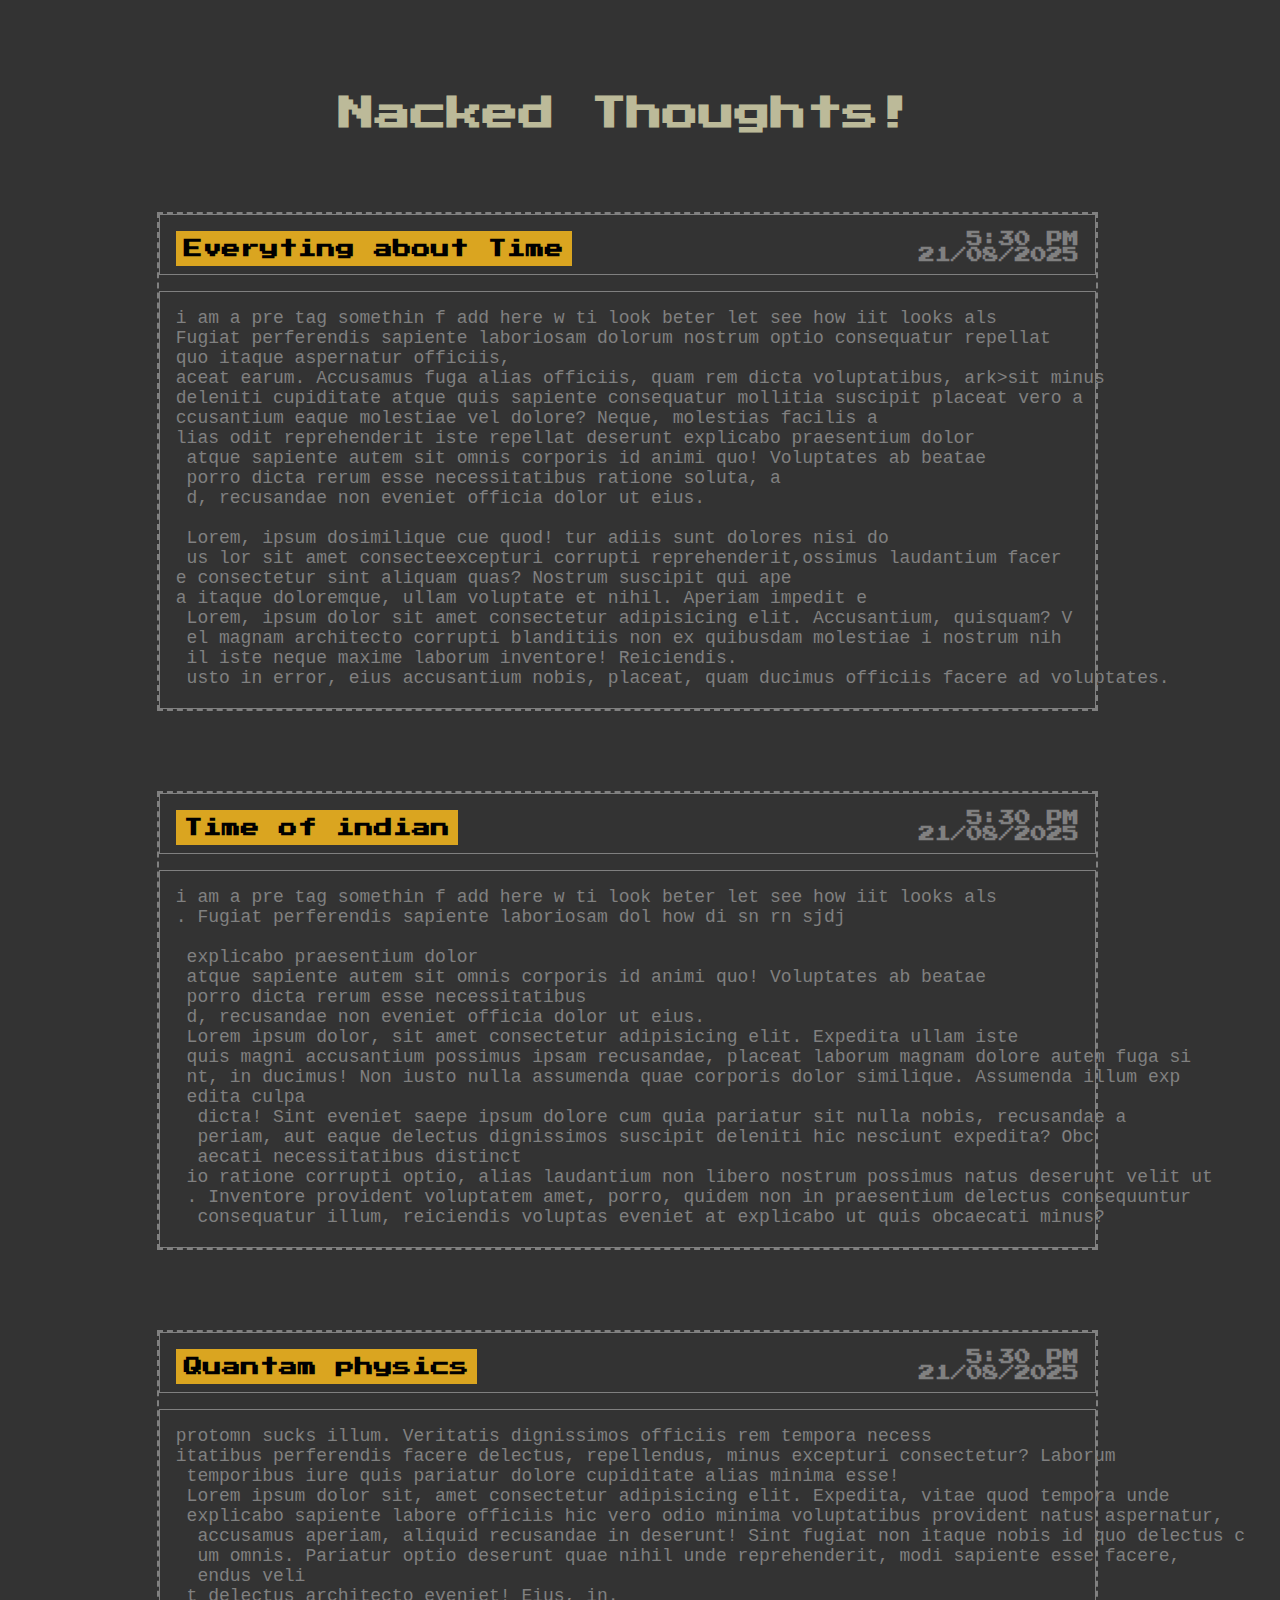
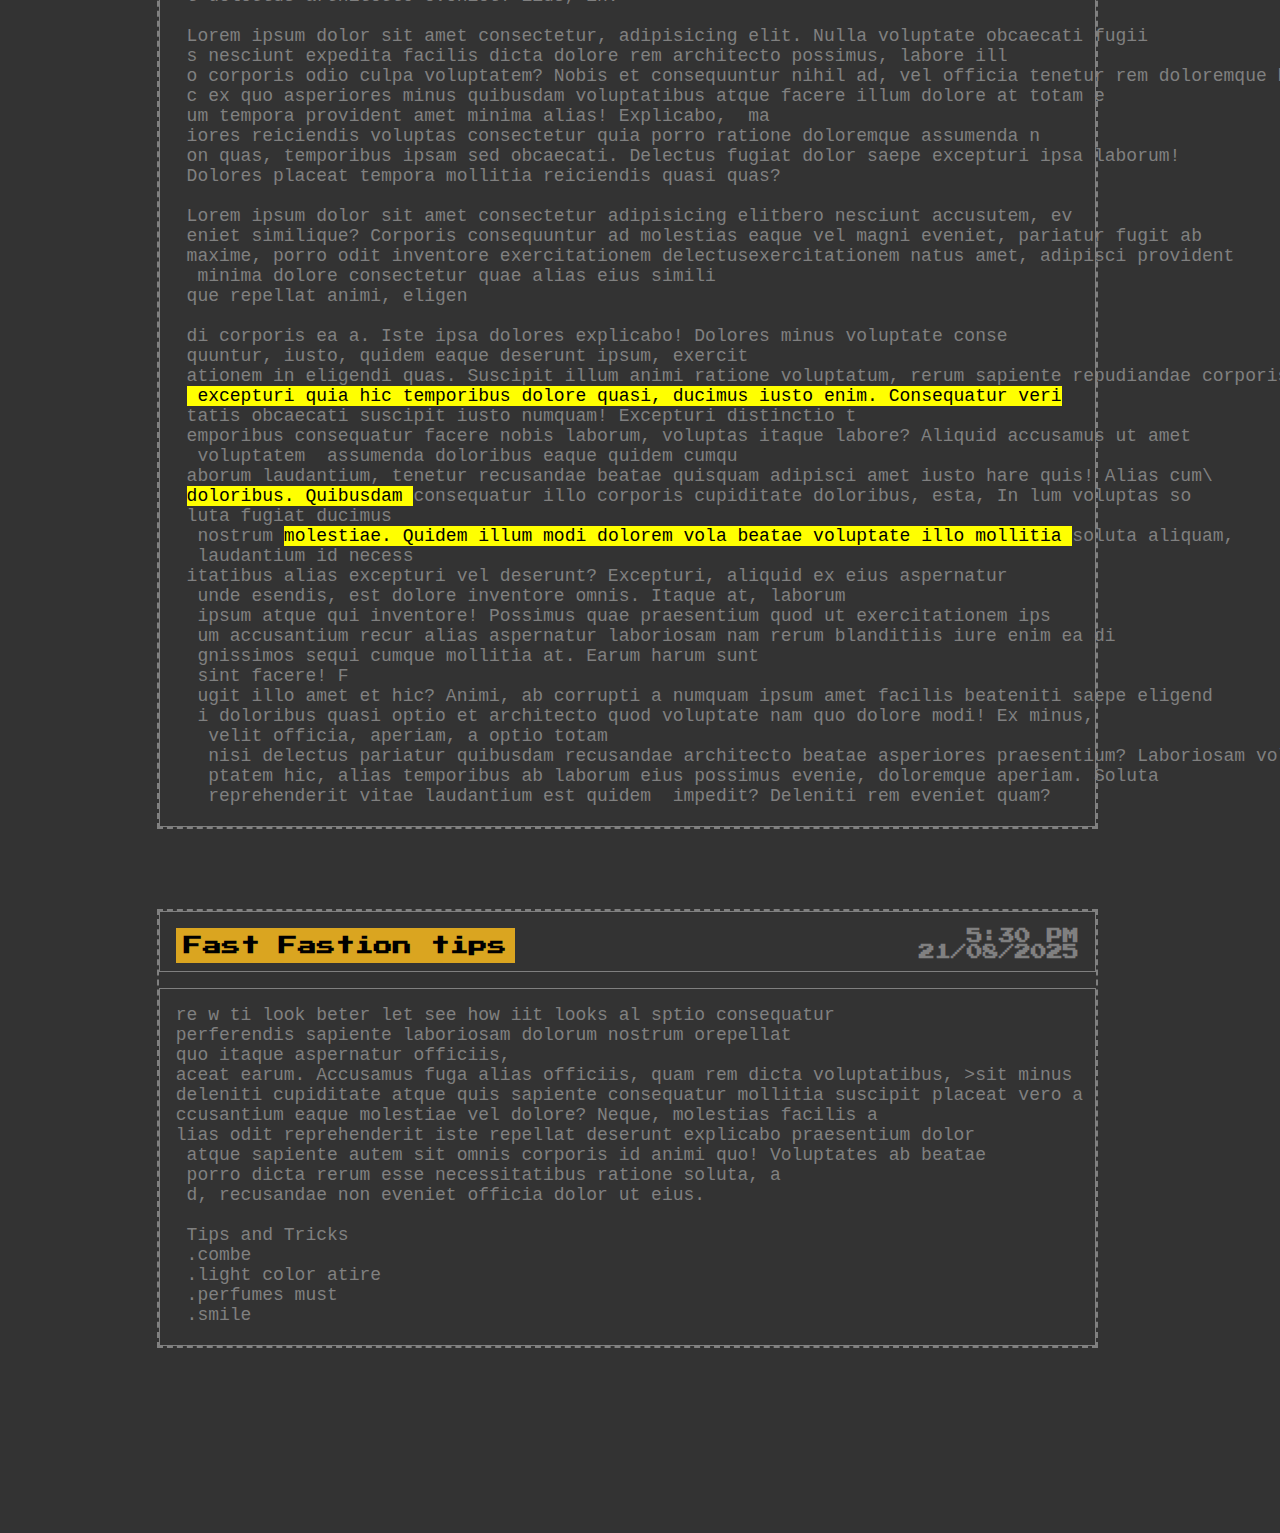
<file: notes/notes.html>
<!DOCTYPE html>
<html lang="en">

<head>
    <meta charset="UTF-8">
    <meta name="viewport" content="width=device-width, initial-scale=1.0">
    <link rel="shortcut icon" href="../favicons/web/favicon.ico" type="image/x-icon">
    <title>Notes</title>
    <link rel="stylesheet" href="../css/notes.css">
</head>

<body>
    <header>
        <div class="header">
            <h2> Nacked Thoughts!</h2>
        </div>
    </header>

    <main>
        <div class="main">
            <div class="blog">
                <!-- blog 1 -->

                <div class="blog-container">
                    <div class="blog-header">
                        <h3 class="blog-title">Everyting about Time </h3>

                        <div class="blog-date">
                            <h4>5:30 PM</h4>
                            <h4>21/08/2025</h4>
                        </div>

                    </div>

                    <div class="blog-content">
<pre>i am a pre tag somethin f add here w ti look beter let see how iit looks als
Fugiat perferendis sapiente laboriosam dolorum nostrum optio consequatur repellat 
quo itaque aspernatur officiis,
aceat earum. Accusamus fuga alias officiis, quam rem dicta voluptatibus, ark>sit minus 
deleniti cupiditate atque quis sapiente consequatur mollitia suscipit placeat vero a
ccusantium eaque molestiae vel dolore? Neque, molestias facilis a 
lias odit reprehenderit iste repellat deserunt explicabo praesentium dolor 
 atque sapiente autem sit omnis corporis id animi quo! Voluptates ab beatae  
 porro dicta rerum esse necessitatibus ratione soluta, a
 d, recusandae non eveniet officia dolor ut eius.

 Lorem, ipsum dosimilique cue quod! tur adiis sunt dolores nisi do
 us lor sit amet consecteexcepturi corrupti reprehenderit,ossimus laudantium facer
e consectetur sint aliquam quas? Nostrum suscipit qui ape
a itaque doloremque, ullam voluptate et nihil. Aperiam impedit e
 Lorem, ipsum dolor sit amet consectetur adipisicing elit. Accusantium, quisquam? V
 el magnam architecto corrupti blanditiis non ex quibusdam molestiae i nostrum nih
 il iste neque maxime laborum inventore! Reiciendis.
 usto in error, eius accusantium nobis, placeat, quam ducimus officiis facere ad voluptates.
                    </pre>

                    </div>

                </div>
                <!-- blog 1 end -->
                <!-- blog 2 -->

                 <div class="blog-container">
                    <div class="blog-header">
                        <h3 class="blog-title"> Time of indian </h3>
                         <div class="blog-date">
                            <h4>5:30 PM</h4>
                            <h4>21/08/2025</h4>
                        </div>
                    </div>

                    <div class="blog-content">
                        <pre>i am a pre tag somethin f add here w ti look beter let see how iit looks als
. Fugiat perferendis sapiente laboriosam dol how di sn rn sjdj <s>

</s> explicabo praesentium dolor 
 atque sapiente autem sit omnis corporis id animi quo! Voluptates ab beatae  
 porro dicta rerum esse necessitatibus
 d, recusandae non eveniet officia dolor ut eius.
 Lorem ipsum dolor, sit amet consectetur adipisicing elit. Expedita ullam iste 
 quis magni accusantium possimus ipsam recusandae, placeat laborum magnam dolore autem fuga si
 nt, in ducimus! Non iusto nulla assumenda quae corporis dolor similique. Assumenda illum exp
 edita culpa
  dicta! Sint eveniet saepe ipsum dolore cum quia pariatur sit nulla nobis, recusandae a
  periam, aut eaque delectus dignissimos suscipit deleniti hic nesciunt expedita? Obc
  aecati necessitatibus distinct
 io ratione corrupti optio, alias laudantium non libero nostrum possimus natus deserunt velit ut
 . Inventore provident voluptatem amet, porro, quidem non in praesentium delectus consequuntur
  consequatur illum, reiciendis voluptas eveniet at explicabo ut quis obcaecati minus?
                    </pre>

                    </div>
                </div>

                <!-- blog 2 end -->

                <!-- blog 3 -->

                 <div class="blog-container">
                    <div class="blog-header">
                        <h3 class="blog-title">Quantam physics</h3>
                         <div class="blog-date">
                            <h4>5:30 PM</h4>
                            <h4>21/08/2025</h4>
                        </div>
                    </div>

                    <div class="blog-content">
                        <pre>protomn sucks illum. Veritatis dignissimos officiis rem tempora necess
itatibus perferendis facere delectus, repellendus, minus excepturi consectetur? Laborum
 temporibus iure quis pariatur dolore cupiditate alias minima esse!
 Lorem ipsum dolor sit, amet consectetur adipisicing elit. Expedita, vitae quod tempora unde 
 explicabo sapiente labore officiis hic vero odio minima voluptatibus provident natus aspernatur,
  accusamus aperiam, aliquid recusandae in deserunt! Sint fugiat non itaque nobis id quo delectus c
  um omnis. Pariatur optio deserunt quae nihil unde reprehenderit, modi sapiente esse facere, 
  endus veli
 t delectus architecto eveniet! Eius, in.

 Lorem ipsum dolor sit amet consectetur, adipisicing elit. Nulla voluptate obcaecati fugii
 s nesciunt expedita facilis dicta dolore rem architecto possimus, labore ill
 o corporis odio culpa voluptatem? Nobis et consequuntur nihil ad, vel officia tenetur rem doloremque hi
 c ex quo asperiores minus quibusdam voluptatibus atque facere illum dolore at totam e
 um tempora provident amet minima alias! Explicabo,  ma
 iores reiciendis voluptas consectetur quia porro ratione doloremque assumenda n
 on quas, temporibus ipsam sed obcaecati. Delectus fugiat dolor saepe excepturi ipsa laborum! 
 Dolores placeat tempora mollitia reiciendis quasi quas?

 Lorem ipsum dolor sit amet consectetur adipisicing elitbero nesciunt accusutem, ev
 eniet similique? Corporis consequuntur ad molestias eaque vel magni eveniet, pariatur fugit ab 
 maxime, porro odit inventore exercitationem delectusexercitationem natus amet, adipisci provident
  minima dolore consectetur quae alias eius simili
 que repellat animi, eligen
 
 di corporis ea a. Iste ipsa dolores explicabo! Dolores minus voluptate conse
 quuntur, iusto, quidem eaque deserunt ipsum, exercit
 ationem in eligendi quas. Suscipit illum animi ratione voluptatum, rerum sapiente repudiandae corporis 
 <mark> excepturi quia hic temporibus dolore quasi, ducimus iusto enim. Consequatur veri</mark>
 tatis obcaecati suscipit iusto numquam! Excepturi distinctio t
 emporibus consequatur facere nobis laborum, voluptas itaque labore? Aliquid accusamus ut amet
  voluptatem  assumenda doloribus eaque quidem cumqu
 aborum laudantium, tenetur recusandae beatae quisquam adipisci amet iusto hare quis! Alias cum\
 <mark>doloribus. Quibusdam </mark>consequatur illo corporis cupiditate doloribus, esta, In lum voluptas so
 luta fugiat ducimus
  nostrum <mark>molestiae. Quidem illum modi dolorem vola beatae voluptate illo mollitia </mark>soluta aliquam, 
  laudantium id necess
 itatibus alias excepturi vel deserunt? Excepturi, aliquid ex eius aspernatur
  unde esendis, est dolore inventore omnis. Itaque at, laborum
  ipsum atque qui inventore! Possimus quae praesentium quod ut exercitationem ips
  um accusantium recur alias aspernatur laboriosam nam rerum blanditiis iure enim ea di
  gnissimos sequi cumque mollitia at. Earum harum sunt 
  sint facere! F
  ugit illo amet et hic? Animi, ab corrupti a numquam ipsum amet facilis beateniti saepe eligend
  i doloribus quasi optio et architecto quod voluptate nam quo dolore modi! Ex minus,
   velit officia, aperiam, a optio totam
   nisi delectus pariatur quibusdam recusandae architecto beatae asperiores praesentium? Laboriosam volu
   ptatem hic, alias temporibus ab laborum eius possimus evenie, doloremque aperiam. Soluta 
   reprehenderit vitae laudantium est quidem  impedit? Deleniti rem eveniet quam?
                    </pre>
                    
                    </div>

                </div>
                <!-- blog 3 end -->

                <!-- blog 4 -->

                 <div class="blog-container">
                    <div class="blog-header">
                        <h3 class="blog-title">Fast Fastion tips</h3>
                         <div class="blog-date">
                            <h4>5:30 PM</h4>
                            <h4>21/08/2025</h4>
                        </div>
                    </div>

                    <div class="blog-content">
<pre>re w ti look beter let see how iit looks al sptio consequatur 
perferendis sapiente laboriosam dolorum nostrum orepellat 
quo itaque aspernatur officiis,
aceat earum. Accusamus fuga alias officiis, quam rem dicta voluptatibus, >sit minus 
deleniti cupiditate atque quis sapiente consequatur mollitia suscipit placeat vero a
ccusantium eaque molestiae vel dolore? Neque, molestias facilis a
lias odit reprehenderit iste repellat deserunt explicabo praesentium dolor 
 atque sapiente autem sit omnis corporis id animi quo! Voluptates ab beatae  
 porro dicta rerum esse necessitatibus ratione soluta, a
 d, recusandae non eveniet officia dolor ut eius.

 Tips and Tricks
 .combe
 .light color atire
 .perfumes must
 .smile

</pre>
                    
                    </div>

                </div>
                <!-- blog 4 end -->

            </div>
        </div>
    </main>

</body>

</html>
</file>
<file: css/notes.css>
@import url('https://fonts.googleapis.com/css2?family=Press+Start+2P&family=VT323&display=swap');

*{
    padding:0px;
    margin:0px;
    box-sizing: border-box;
}

:root{
    --color-dark: #333;
    --font-light: #f5f5f5;
}

body{
    width:98vw;
    height:100vh;
    background-color: var(--color-dark);
    color: var(--font-light);
    font-family: "Press Start 2P", system-ui;
}

.header{
    /* border : 2px solid green; */
    padding-top: 6rem;
    text-align: center;
    font-size: x-large;
    color:rgb(227, 224, 182);
    color:rgba(227, 224, 182, 0.8)
}


main {
    /* border: 2px solid burlywood; */
    width:100%;
}

.main{
    padding-top: 5rem;  
    display:flex;
    flex-direction: column;
    align-items: center;

}

.blog{
    width:75%;
    /* border: 2px solid pink; */

}

.blog-container{
    border: 2px dashed grey;
    margin-bottom: 5rem;
}

.blog-header{
    border: 1px solid grey;
    padding: 1rem  1rem  0.5rem  1rem;
    /* background-color: yellow; */
    display:flex;
    justify-content: space-between;
}

.blog-title{
    background-color: goldenrod;
    padding: 0.5rem 0.5rem 0.5rem 0.5rem;
    color:black;
}

.blog-date{
    text-align: end;
    padding: 0rem;
    color:grey;
}

.blog-content{
    color:grey;
    border: 1.5px solid grey;
    font-size: 18px;
    padding: 1rem 0rem 0rem 1rem;
    margin-top:1rem;

}
</file>
